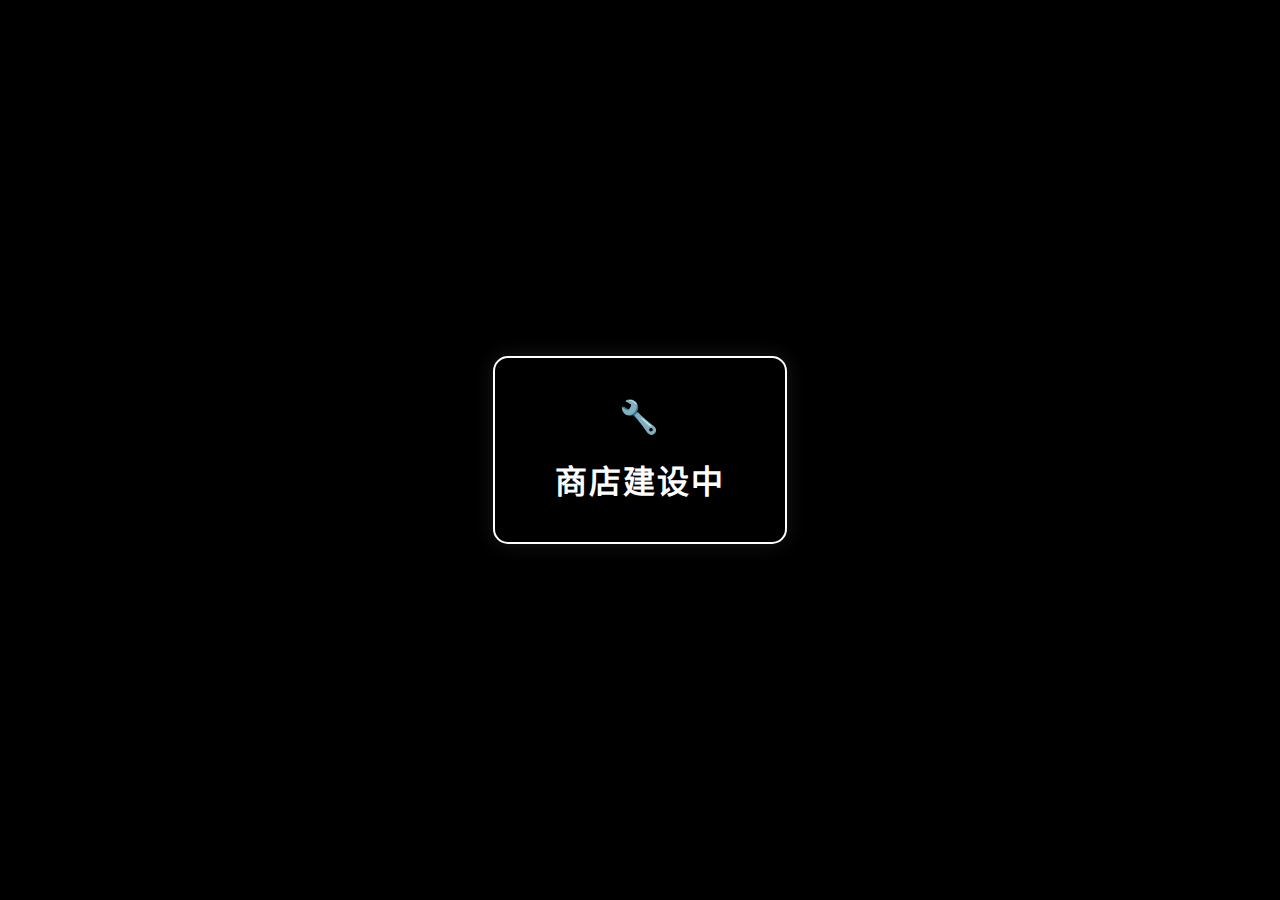
<file: index.html>
<!DOCTYPE html>
<html lang="zh-CN">
<head>
    <meta charset="UTF-8">
    <meta name="viewport" content="width=device-width, initial-scale=1.0">
    <title>建设中 | NB Shop For 3C3U</title>
    <link rel="stylesheet" href="style.css">
</head>
<body>
    <div class="container">
        <div class="content-box">
            <div class="wrench"></div>
            <h1>🔧</h1>
            <h2>商店建设中</h2>
        </div>
    </div>
</body>
</html>
</file>
<file: style.css>
* {
    margin: 0;
    padding: 0;
    box-sizing: border-box;
}

body {
    background-color: #000;
    height: 100vh;
    display: flex;
    justify-content: center;
    align-items: center;
}

.container {
    text-align: center;
}
h1 {
    color: #fff;
    font-family: '黑体', sans-serif;
    font-weight: bold;
    font-size: 2em;
    margin-top: 0;
    letter-spacing: 2px;
}
h2 {
    color: #fff;
    font-family: '黑体', sans-serif;
    font-weight: bold;
    font-size: 2em;
    margin-top: 20px;
    letter-spacing: 2px;
}
/* 新增内容框样式 */
.content-box {
    border: 2px solid #fff;
    border-radius: 15px;
    padding: 40px 60px;
    margin: 20px;
    box-shadow: 0 0 20px rgba(255,255,255,0.1);
}

/* 修改原有.container样式 */
.container {
    display: flex;
    justify-content: center;
    align-items: center;
    min-height: 100vh;
}
</file>
